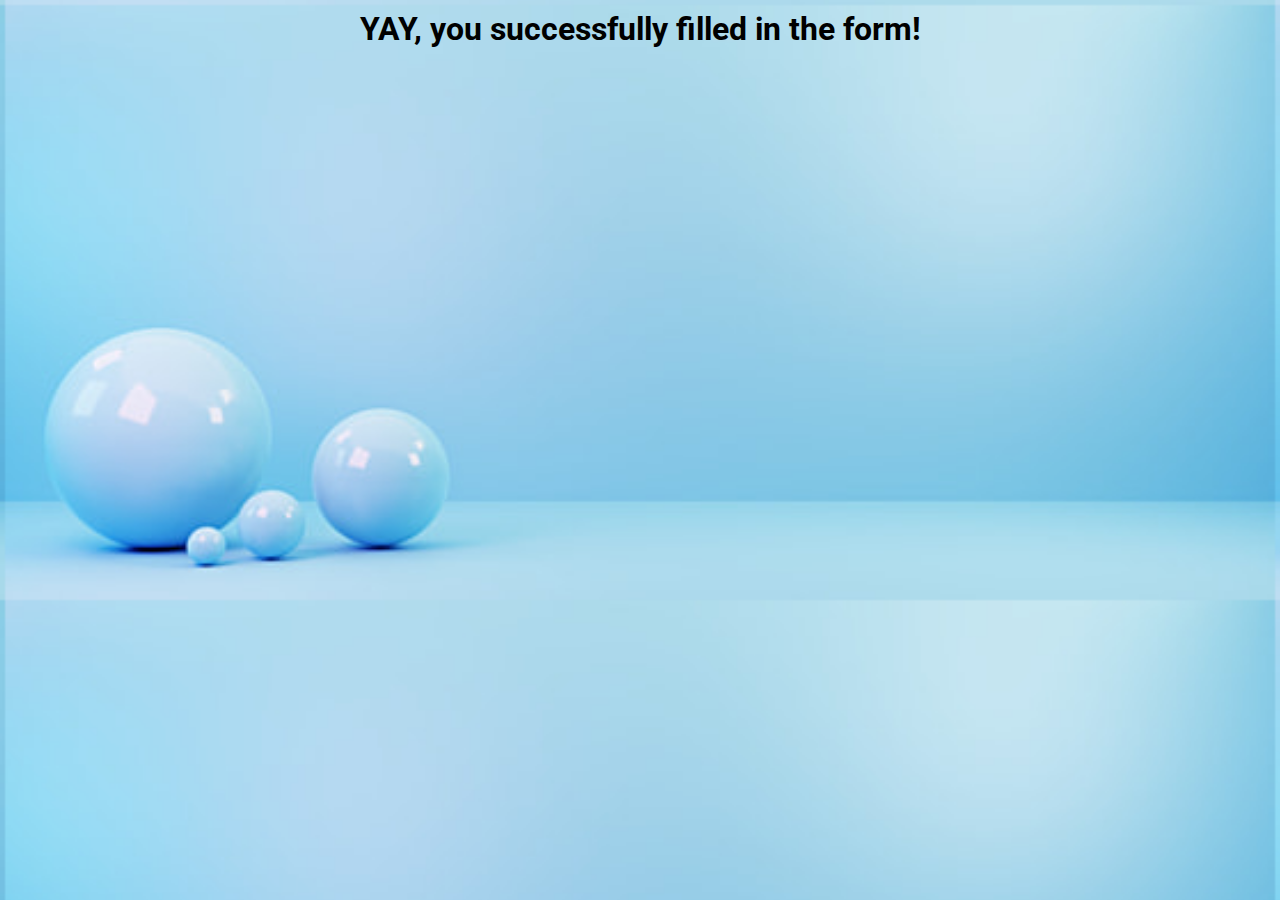
<file: index2.html>
<!DOCTYPE html>
<html lang="en">
<head>
    <meta charset="UTF-8">
    <meta name="viewport" content="width=device-width, initial-scale=1.0">
    <link rel="stylesheet" href="style.css">
    <link
      href="https://fonts.googleapis.com/css2?family=Montserrat:wght@200&family=Open+Sans:wght@300&family=Roboto:ital,wght@0,100;0,300;1,100&display=swap"
      rel="stylesheet"
    />
    <title>HCI ASSIGNMENT-02</title>
</head>
<body>
    <h1>YAY, you successfully filled in the form!</h1>
</body>
</html>
</file>
<file: style.css>
#malee{
    display: flex;
    flex-direction: row;
    margin: 0%;
}
* {
    margin: 5px;
    font-family: "Roboto";
}
body {
    background-image: url(images/background-image.jpg);
    background-size: cover; 
}
h1{
    text-align: center;
}
script{
    display: none;
}
head{
    display: none;
}
.names{
    display: flex;
    flex-direction: row;
}
form {
    display: flex;
    justify-content: center;
    align-items: center;
    flex-direction: column;
}
input {
    margin-bottom: 15px;
    text-align: center;
}
.genderr {
    display: flex;
    flex-direction: row;
}
button,a {
    display: flex;
    justify-content: center;
    align-items: center;
}
#yay {
    text-align: center;
}
table, th,td {
    border: 1px solid black;
    border-collapse: collapse;
    padding: 15px;
    margin-left: auto;
    margin-right: auto;
    text-align: center;
}
</file>
